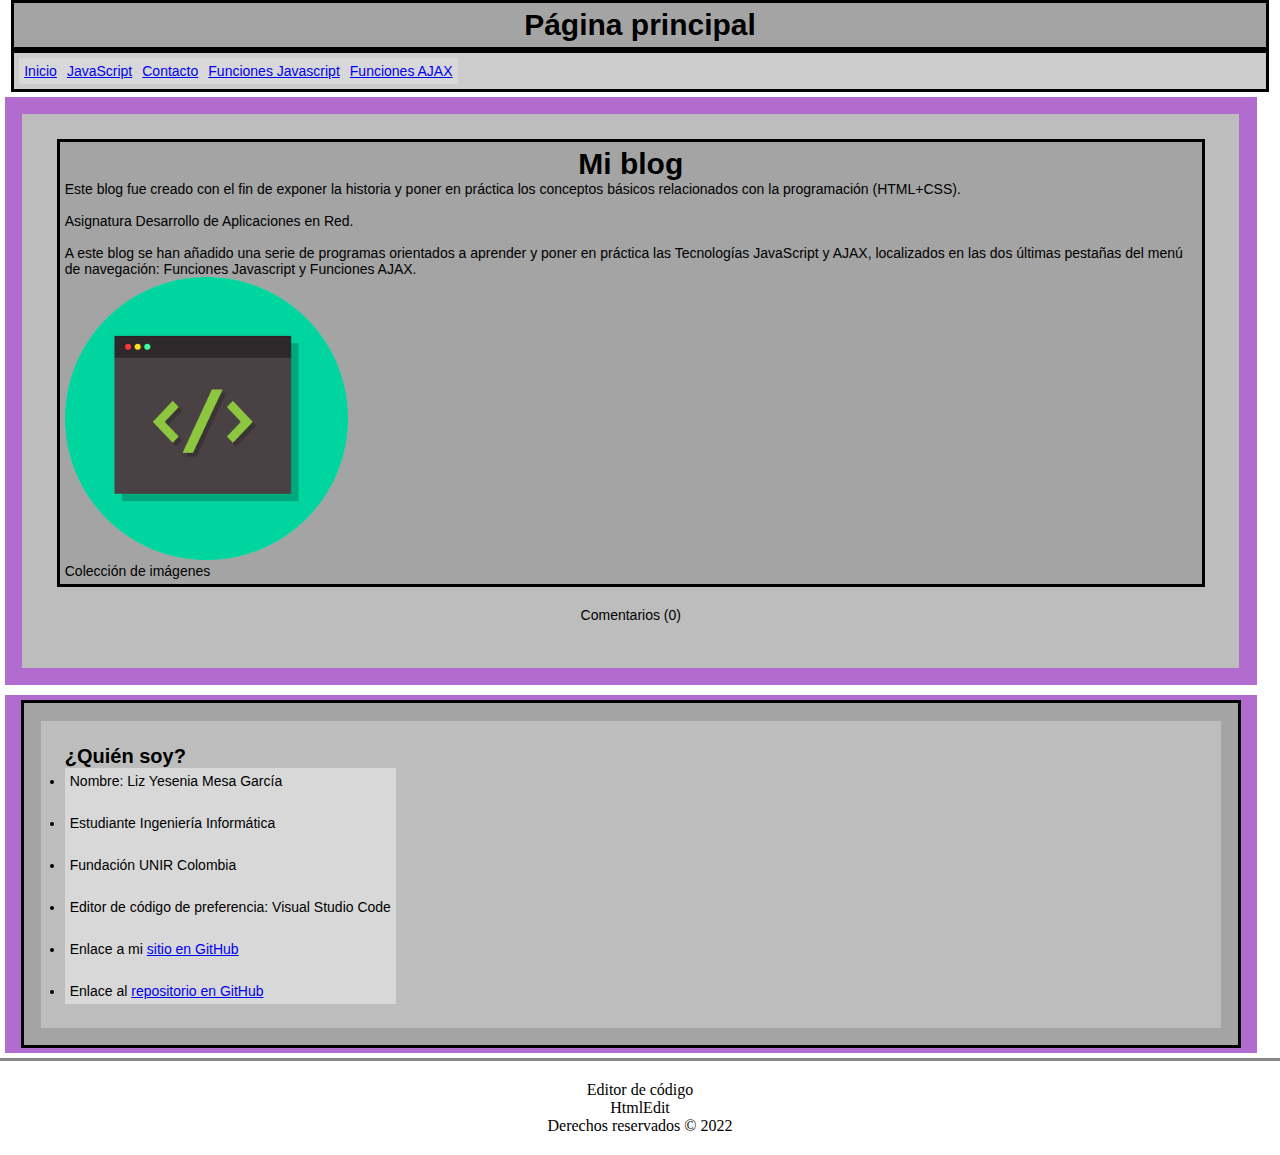
<file: index.html>
<!DOCTYPE html>

<html>
    <head>
        <meta http-equiv="CONTENT-TYPE" content="text/html; charset=UTF-8">
        <link rel="stylesheet" href="styles/style.css"/>
        <title>Mi blog</title>
    </head>
    <body>
        <header>
           <h1>Página principal</h1> 
        </header>
        <nav>
            <ul class="menu">
                <li> <a href="index.html"> Inicio </a> </li>
                <li> <a href="JavaScript.html"> JavaScript</a> </li>
                <li> <a href="Contacto.html"> Contacto </a></li>
                <li> <a href="Java.html"> Funciones Javascript </a></li>
                <li> <a href="Ajax.html"> Funciones AJAX </a></li>
            </ul>
        </nav>
        <section>
            <article>
                <header>
                    <h1> Mi blog </h1>
                    <p> Este blog fue creado con el fin de exponer la
                        historia y poner en práctica los conceptos básicos 
                        relacionados con la programación (HTML+CSS).<br><br>
                        Asignatura Desarrollo de Aplicaciones en Red.
                        <br><br>
                        A este blog se han añadido una serie de programas orientados a aprender y poner
                        en práctica las Tecnologías JavaScript y AJAX, localizados en las dos últimas pestañas del menú
                        de navegación: Funciones Javascript y Funciones AJAX.
                    </p>
                    <figure >
                       <img src="Imágenes/code-6127616_960_720.png"
                           alt="Imagen HTML">
                        <figcaption> Colección de imágenes </figcaption> 
                    </figure>
                </header>  
                <footer>
                       <p> Comentarios (0) </p>
                </footer>
            </article>
        </section>

        <section>
            <header>
                <article>
                    <h2> ¿Quién soy? </h2>
                        <ul>
                            <li>Nombre: Liz Yesenia Mesa García</li><br>
                            <li>Estudiante Ingeniería Informática</li><br>
                            <li>Fundación UNIR Colombia</li><br>
                            <li>Editor de código de preferencia: Visual Studio Code</li><br>
                            <li>Enlace a mi <a href = https://github.com/ycmegar> sitio en GitHub </a> </li><br>
                            <li>Enlace al <a href = https://github.com/ycmegar/JS-AJAX.git> repositorio en GitHub </a> </li>
                        </ul>
                </article>
            </header>
        </section>

        <footer class="final">
            <blockquote>Editor de código</blockquote>
            <blockquote>HtmlEdit</blockquote>
            Derechos reservados &copy; 2022
        </footer>
    </body>
</html>
</file>
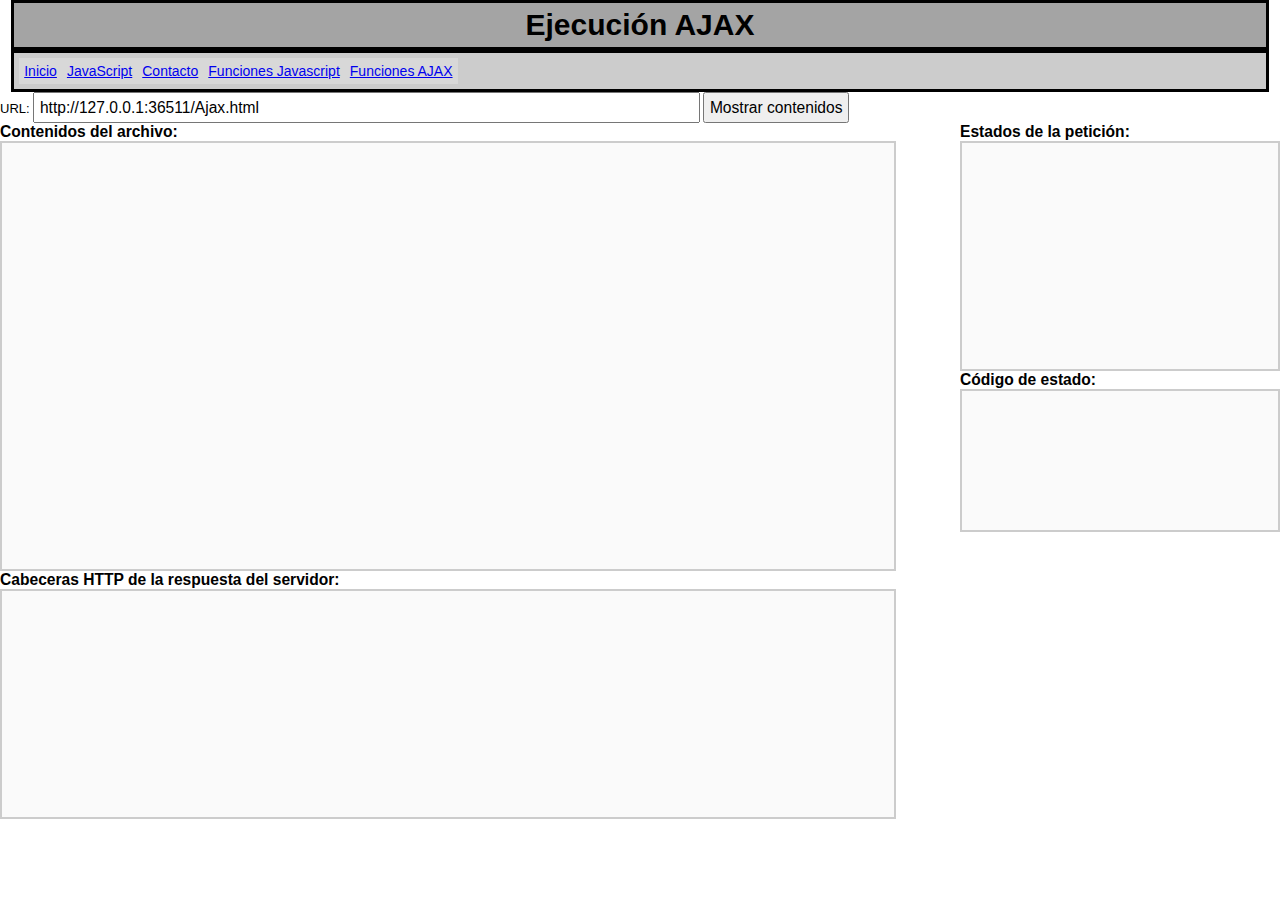
<file: Ajax.html>
<!DOCTYPE HTML PUBLIC>
<html>
<head>
<meta http-equiv="Content-Type" content="text/html; charset=utf-8" />
<link rel="stylesheet" href="styles/style.css"/>
<title>Laboratorio. Tecnologías JavaScript y AJAX</title>
<header>
    <h1>
        Ejecución AJAX
    </h1> 
 </header>
<nav>
    <ul class="menu">
        <li> <a href="index.html"> Inicio </a> </li>
        <li> <a href="JavaScript.html"> JavaScript</a> </li>
        <li> <a href="Contacto.html"> Contacto </a></li>
        <li> <a href="Java.html"> Funciones Javascript </a></li>
        <li> <a href="Ajax.html"> Funciones AJAX </a></li>
    </ul>
</nav>
<style type="text/css">
  body { font: 13px Arial, Helvetica, sans-serif; }
  h2 { margin-bottom: 0; font-size: 1.2em; }
  #recurso, #enviar { padding: .3em; font-size: 1.2em; }
  #principal { float: left; width: 70%; }
  #secundario { float: right; width: 25%; }
  #contenidos, #estados, #cabeceras, #codigo {
    border: 2px solid #CCC;
    background: #FAFAFA;
    padding: 1em;
    white-space: pre;
  }
  #contenidos {
    min-height: 400px;
    max-height: 600px;
    overflow: scroll;
  }
  #estados { min-height: 200px; }
  #cabeceras { min-height: 200px; }
  #codigo { min-height: 100px; font-size: 1.5em; }
</style>
<script type="text/javascript">
  String.prototype.transformaCaracteresEspeciales = function() {
    return unescape(escape(this).
                      replace(/%0A/g, '<br/>').
                      replace(/%3C/g, '&lt;').
                      replace(/%3E/g, '&gt;'));
  }
  
  var estadosPosibles = ['No inicializado', 'Cargando', 'Cargado', 'Interactivo', 'Completado'];
  var tiempoInicial = 0;
  
  window.onload = function() {
    // Cargar en el input text la URL de la página
    var recurso = document.getElementById('recurso');
    recurso.value = location.href;
    
    // Cargar el recurso solicitado cuando se pulse el botón MOSTRAR CONTENIDOS
    document.getElementById('enviar').onclick = cargaContenido;
  }
  
  function cargaContenido() {
    // Borrar datos anteriores
    document.getElementById('contenidos').innerHTML = "";
    document.getElementById('estados').innerHTML = "";
    
    // Instanciar objeto XMLHttpRequest
    if(window.XMLHttpRequest) {
      peticion = new XMLHttpRequest();
    }
    else {
      peticion = new ActiveXObject("Microsoft.XMLHTTP");
    }
    
    // Preparar función de respuesta
    peticion.onreadystatechange = muestraContenido;
    
    // Realizar petición
    tiempoInicial = new Date();
    var recurso = document.getElementById('recurso').value;
    peticion.open('GET', recurso+'?nocache='+Math.random(), true);
    peticion.send(null);
  }
  
  // Función de respuesta
  function muestraContenido() {
    var tiempoFinal = new Date();
    var milisegundos = tiempoFinal - tiempoInicial;
    
    var estados = document.getElementById('estados');
    estados.innerHTML += "[" + milisegundos + " mseg.] " + estadosPosibles[peticion.readyState] + "<br/>";
    
    if(peticion.readyState == 4) {
      if(peticion.status == 200) {
        var contenidos = document.getElementById('contenidos');
        contenidos.innerHTML = peticion.responseText.transformaCaracteresEspeciales();
      }
      muestraCabeceras();
      muestraCodigoEstado();
    }
  }
  
  function muestraCabeceras() {
    var cabeceras = document.getElementById('cabeceras');
    cabeceras.innerHTML = peticion.getAllResponseHeaders().transformaCaracteresEspeciales();
  }
  
  function muestraCodigoEstado() {
    var codigo = document.getElementById('codigo');
    codigo.innerHTML = peticion.status + "<br/>" + peticion.statusText;        
  }
</script>
</head>
<body>
<form action="#">
  URL: <input type="text" id="recurso" size="70" />
  <input type="button" id="enviar" value="Mostrar contenidos" />
</form>

<div id="principal">
  <h2>Contenidos del archivo:</h2>
  <div id="contenidos"></div>
  
  <h2>Cabeceras HTTP de la respuesta del servidor:</h2>
  <div id="cabeceras"></div>
</div>

<div id="secundario">
  <h2>Estados de la petición:</h2>
  <div id="estados"></div>
  
  <h2>Código de estado:</h2>
  <div id="codigo"></div>
</div>
</body>
</html>
</file>
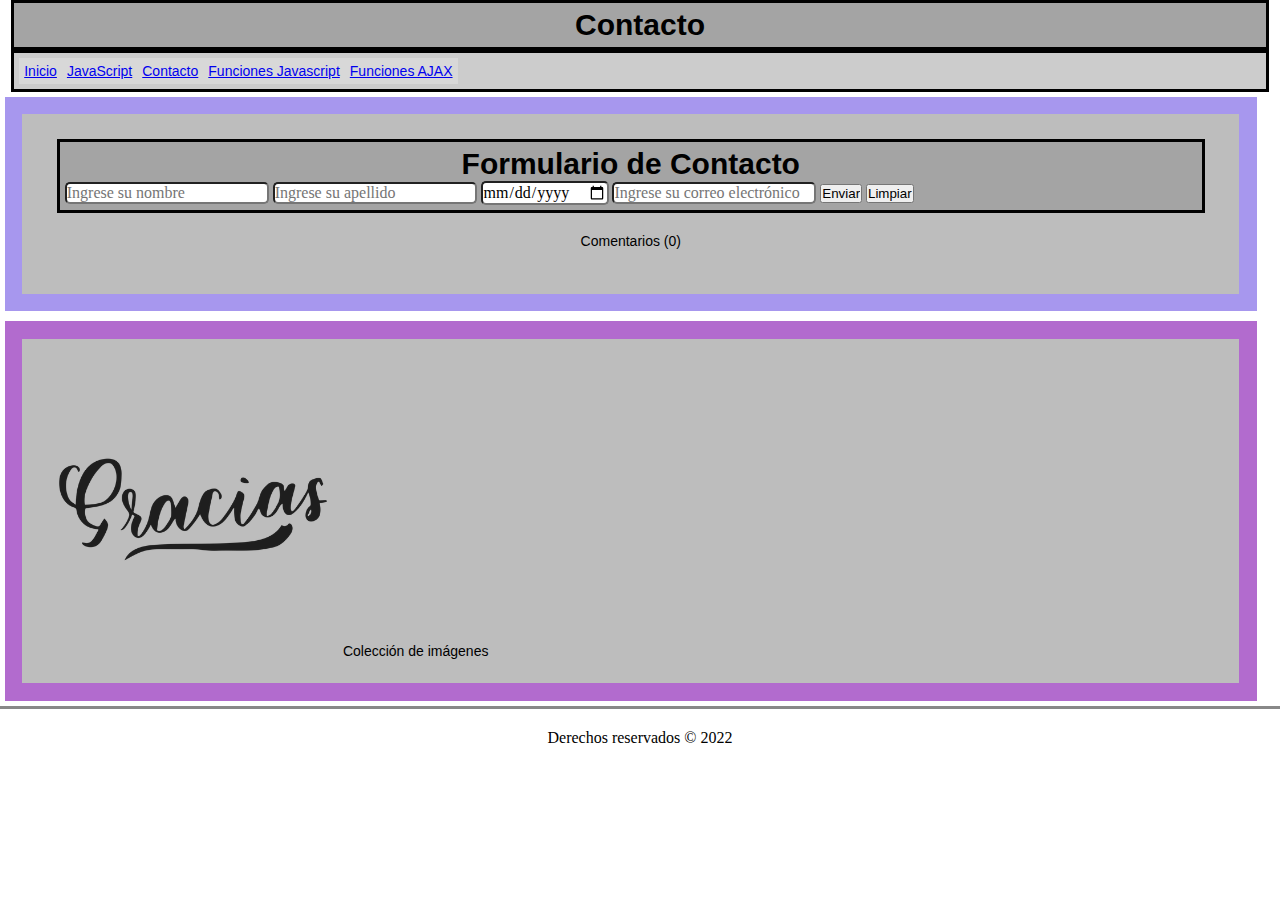
<file: Contacto.html>
<!DOCTYPE html>

<html>
    <head>
        <meta http-equiv="CONTENT-TYPE" content="text/html; charset=UTF-8">
        <link rel="stylesheet" href="styles/style.css"/>
        <title>Mi blog</title>
    </head>
    <body>
        <header>
           <h1>
               Contacto
           </h1> 
        </header>
        <nav>
            <ul class="menu">
                <li> <a href="index.html"> Inicio </a> </li>
                <li> <a href="JavaScript.html"> JavaScript</a> </li>
                <li> <a href="Contacto.html"> Contacto </a></li>
                <li> <a href="Java.html"> Funciones Javascript </a></li>
                <li> <a href="Ajax.html"> Funciones AJAX </a></li>
            </ul>
        </nav>
        <section class="form">
            <article>
                <header>
                       <h1> Formulario de Contacto </h1>
                        <p> 
                            <input class="controls" type="text" name="nombre" id="nombre" placeholder="Ingrese su nombre">
                            <input class="controls" type="text" name="apellido" id="apellido" placeholder="Ingrese su apellido">
                            <input class="controls" type="date" name="fecha" id="fecha" placeholder="Ingrese su fecha de nacimiento">
                            <input class="controls" type="email" name="correo" id="correo" placeholder="Ingrese su correo electrónico">
                            <input class="boton" type="submit" value="Enviar">
                            <input class="boton" type="submit" value="Limpiar">
                        </p>
                </header>
                
                <footer>
                       <p> Comentarios (0) </p>
                </footer>
                </article>
        </section>
        <section>
            <article>
                <figure>
                    <img src="Imágenes/7fcfa1896b7b1d59c72742922ba816aa.png"  
                    <figcaption> Colección de imágenes </figcaption> 
                </figure>
            </article>
        </section>
            
        <footer class="final">
            Derechos reservados &copy; 2022
        </footer>
    </body>
</html>
</file>
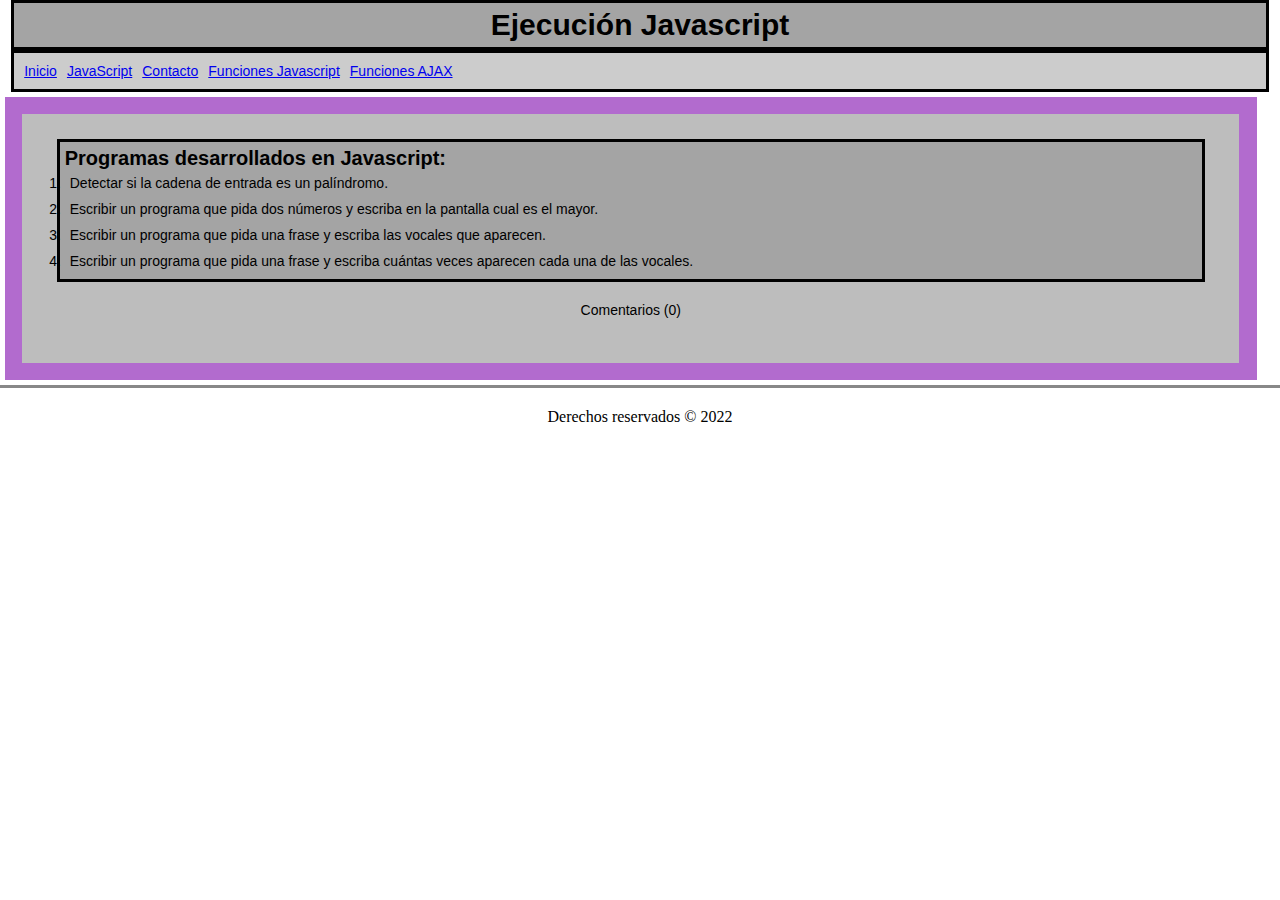
<file: Java.html>
<!DOCTYPE html>

<html>
    <head>
        <meta http-equiv="CONTENT-TYPE" content="text/html; charset=UTF-8">
        <link rel="stylesheet" href="styles/style.css"/>
        <title>Mi blog</title>
    </head>
    <body>
        <header>
           <h1>
               Ejecución Javascript
           </h1> 
        </header>
        <nav>
            <ol class="menu">
                <li> <a href="index.html"> Inicio </a> </li>
                <li> <a href="JavaScript.html"> JavaScript</a> </li>
                <li> <a href="Contacto.html"> Contacto </a></li>
                <li> <a href="Java.html"> Funciones Javascript </a></li>
                <li> <a href="Ajax.html"> Funciones AJAX </a></li>
            </ol>
        </nav>        

        <section>
            <article>
                <header>
                    <h2> Programas desarrollados en Javascript: </h2>
                    <ol>
                        <li>Detectar si la cadena de entrada es un palíndromo. </li>
                        <li>Escribir un programa que pida dos números y escriba en la pantalla cual es el mayor. </li>
                        <li>Escribir un programa que pida una frase y escriba las vocales que aparecen. </li>
                        <li>Escribir un programa que pida una frase y escriba cuántas veces aparecen cada una de las vocales. </li>
                    </ol>
                </header>  
                <footer>
                       <p> Comentarios (0) </p>
                </footer>
            </article>
        </section>
            
        <footer class="final">
            Derechos reservados &copy; 2022
        </footer>
        <script src="1.js"> </script>
        <script src="2.js"> </script>
        <script src="3.js"> </script>
        <script src="4.js"> </script>
</file>
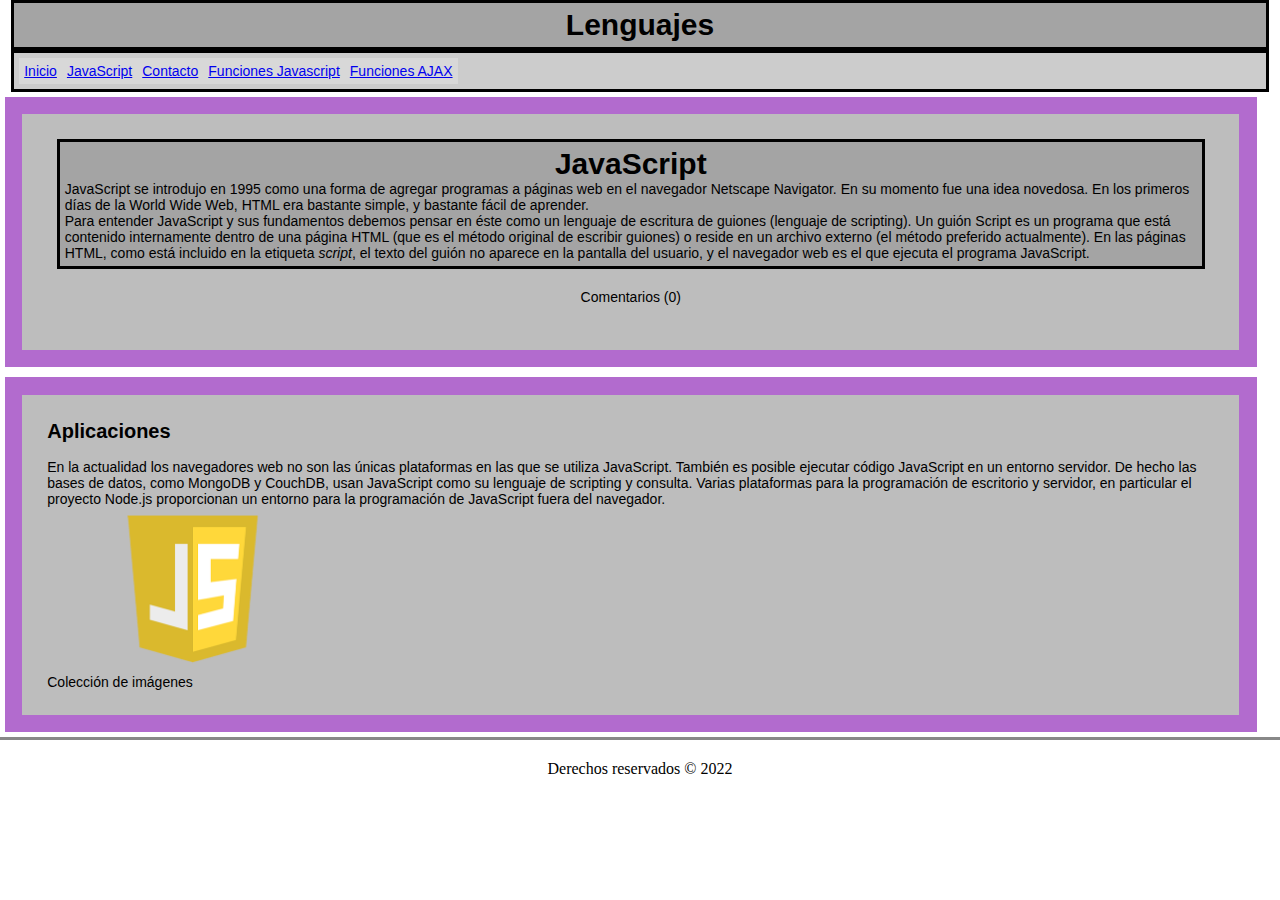
<file: JavaScript.html>
<!DOCTYPE html>

<html>
    <head>
        <meta http-equiv="CONTENT-TYPE" content="text/html; charset=UTF-8">
        <link rel="stylesheet" href="styles/style.css"/>
        <title>Mi blog</title>
    </head>
    <body>
        <header>
           <h1>
               Lenguajes
           </h1> 
        </header>
        <nav>
            <ul class="menu">
                <li> <a href="index.html"> Inicio </a> </li>
                <li> <a href="JavaScript.html"> JavaScript</a> </li>
                <li> <a href="Contacto.html"> Contacto </a></li>
                <li> <a href="Java.html"> Funciones Javascript </a></li>
                <li> <a href="Ajax.html"> Funciones AJAX </a></li>
            </ul>
        </nav>
        <section>
            <article>
                <header>
                    <hgroup>
                       <h1> JavaScript </h1>
                        <p> JavaScript se introdujo en 1995 como una forma de agregar programas a páginas web en el 
                            navegador Netscape Navigator. En su momento fue una idea novedosa. En los primeros días 
                            de la World Wide Web, HTML era bastante simple, y bastante fácil de aprender.<br>
                            Para entender JavaScript y sus fundamentos debemos pensar en éste como un lenguaje de escritura de guiones (lenguaje de scripting). Un guión Script es un programa que está contenido internamente dentro de una página HTML (que es el método original de escribir guiones) o reside en un archivo externo (el método preferido actualmente).

                            En las páginas HTML, como está incluido en la etiqueta <i>script</i>, el texto del guión no 
                            aparece en la pantalla del usuario, y el navegador web es el que ejecuta el programa JavaScript.
                            <br>
                        </p>
                    </hgroup>
                </header>
                
                <footer>
                       <p> Comentarios (0) </p>
                </footer>
            </article>
        </section>
        <section>
            <article>
                <h2>Aplicaciones</h2>
                            <br>
                            En la actualidad los navegadores web no son las únicas plataformas en las que se utiliza 
                            JavaScript. También es posible ejecutar código JavaScript en un entorno servidor. De hecho 
                            las bases de datos, como MongoDB y CouchDB, usan JavaScript como su lenguaje de scripting y 
                            consulta. Varias plataformas para la programación de escritorio y servidor, en particular el 
                            proyecto Node.js proporcionan un entorno para la programación de JavaScript fuera del navegador.
                <figure>
                           <img src="Imágenes/javascript-logo-transparent-logo-javascript-images-3.png"
                               alt="Imagen JavaScript">
                            <figcaption> Colección de imágenes </figcaption> 
                </figure>
            </article>
        </section>
            
        <footer class="final">
            Derechos reservados &copy; 2022
        </footer>
    </body>
</html>
</file>
<file: styles/style.css>
* {
    margin: auto;
    padding: 0px;
}
h1 {
    font: bold 30px verdana, sans-serif; 
    text-align: center;
}
h2 {
    font: bold 20px verdana, sans-serif;
}
header{
    width: 97%;
    background: #a4a4a4;
    border: 3px solid #000000;
    padding: 5px;
}
.menu {
    list-style: none;
    display: inline-flex;
}
nav {
    width: 97%;
    background: #cccccc;
    border: 3px solid #000000;
    padding: 5px;
}
li {
    padding: 5px;
    font: 14px verdana, sans-serif;
} 
ul {
    background: #d8d8d8;
    text-align: left;
	display: inline-block;
}
ol {
    text-align: left;
	display: inline-block;
}
section {
        float: left;
        width: 97%;
        margin: 5px;
        padding: 5px;
        background:#b26bce;
    }

article {
        float: center;
        width: 94%;
        margin: 1%;
        padding: 2%;
        background: #bdbdbd;
        font: 14px verdana, sans-serif;
    }
footer {
        clear: both;
        text-align: center;
        padding: 20px;
    }
.final {
    border-top: 3px solid #888888;
}
img {
        width: 25%;
    }
.form {
    background: #a797ee

}
.controls {
    width: 100%
    text-align: center;
    font-size: 16px;
    border-radius: 5px;
    font-family: calibri;
}
</file>
